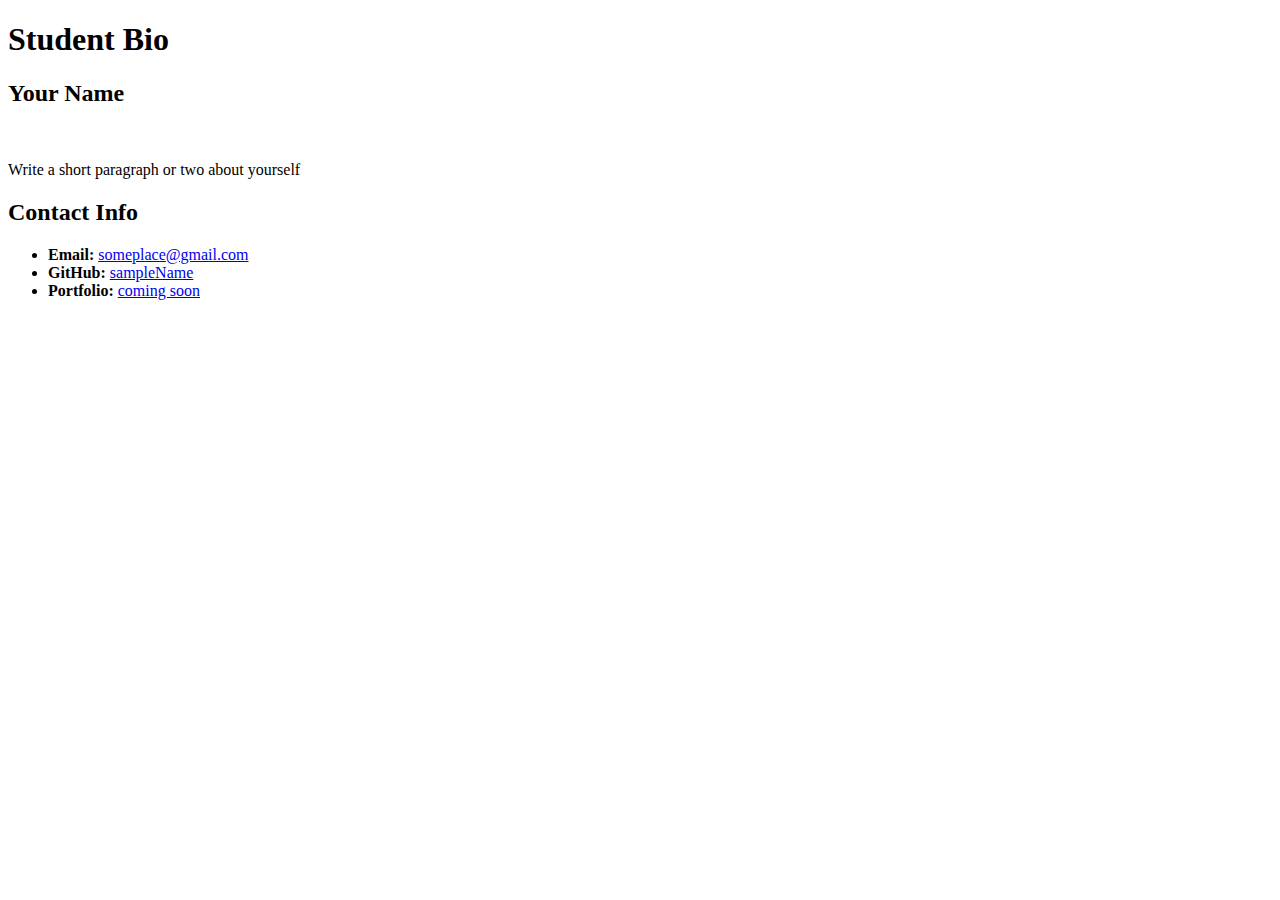
<file: 02-Attributes/Unsolved/index.html>
<!DOCTYPE html>
<html lang="en-US">

  <head>
    <meta charset="UTF-8">
    <title>Student Bio With Attributes</title>
  </head>

  <body>
    <header>
      <h1 class="headers">Student Bio</h1>
    </header>

    <!-- Class attribute with name "section" -->
    <section class="section">
      <h2>Your Name</h2>
      <img value="image-1.jpg">
      <p>Write a short paragraph or two about yourself</p>
    </section>
    
    <!--Class attribute with name "section"-->
    <section class="section">
      <h2 class="headers">Contact Info</h2>
      <ul>
        <!--Anchor tags using href to link to external website-->
        <!--id attributes to provide unique identifier for element-->
        <li id="email"><strong>Email:</strong> <a href="#">someplace@gmail.com</a></li>
        <li id="github"><strong>GitHub:</strong> <a href="#">sampleName</a></li>
        <li id="portfolio"><strong>Portfolio:</strong> <a href="#">coming soon</a></li>
      </ul>
    </section>
  </body>

</html>
</file>
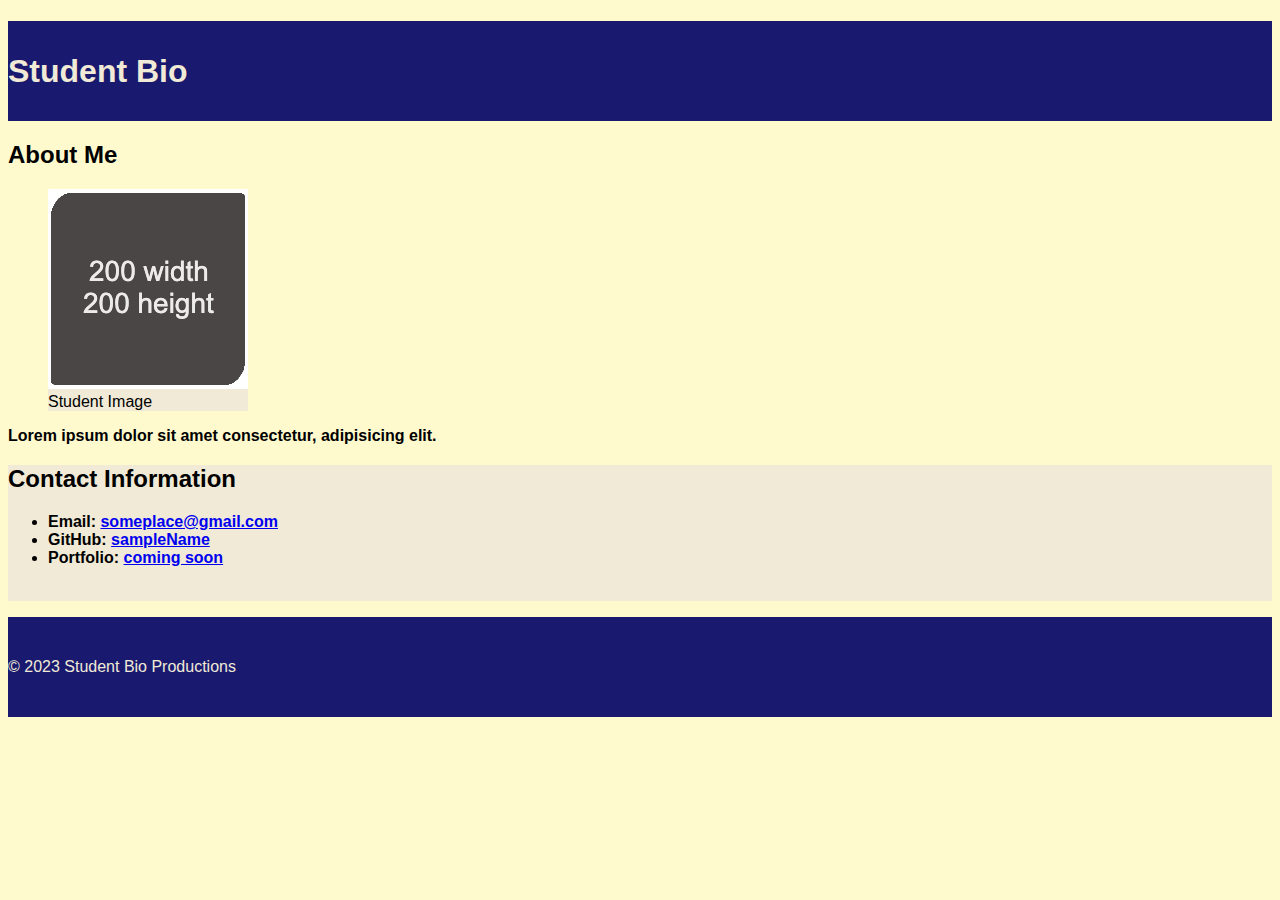
<file: 03-CSS-Selectors/Unsolved/index.html>
<!DOCTYPE html>
<html lang="en-US">
  <head>
    <meta charset="UTF-8">
    <meta name="viewport" content="width=device-width, initial-scale=1.0">
    <link rel="stylesheet" type="text/css" href="./assets/css/style.css">
    <title>CSS Selectors</title>
  </head>

  <body>
    <header>
      <h1>Student Bio</h1>
    </header>

    <main>
      <section>
        <h2>About Me</h2>
        <figure>
          <img src="./assets/images/image-1.jpg" alt="placeholder image with text reading 200 width 200 height"/>
          <figcaption>Student Image</figcaption>
        </figure>
        <p class="highlighted-text">Lorem ipsum dolor sit amet consectetur, adipisicing elit.</p>
      </section>

      <section id="contact-section">
        <h2>Contact Information</h2>
        <ul class="highlighted-text">
          <li>Email: <a href="#">someplace@gmail.com</a></li>
          <li>GitHub: <a href="#">sampleName</a></li>
          <li>Portfolio: <a href="#">coming soon</a></li>
        </ul>
        <br>
      </section>
    </main>

    <footer>
      <p>© 2023 Student Bio Productions</p>
    </footer>
  </body>

</html>
</file>
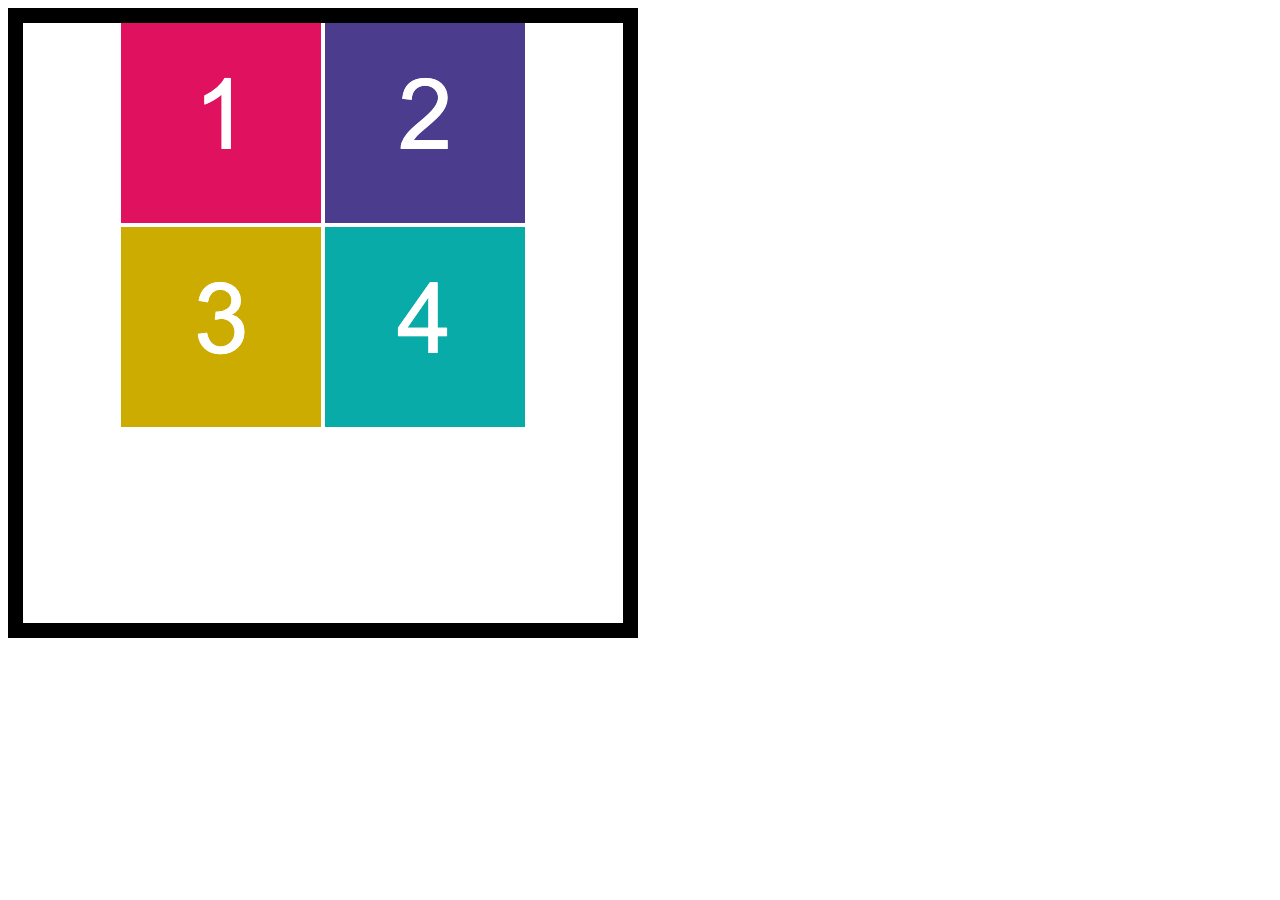
<file: 04-Box-Model/Unsolved/index.html>
<!DOCTYPE html>
<html lang="en-US">

  <head>
    <meta charset="UTF-8">
    <title>HTML Box Model</title>
    <link rel="stylesheet" type="text/css" href="./assets/css/style.css">
  </head>

  <body>
    <section>
      <img src="./assets/images/image-1.png" alt="box with number 1"/>
      <img src="./assets/images/image-2.png" alt="box with number 2"/>
      <img src="./assets/images/image-3.png" alt="box with number 3"/>
      <img src="./assets/images/image-4.png" alt="box with number 4"/>
    </section>
  </body>

</html>
</file>
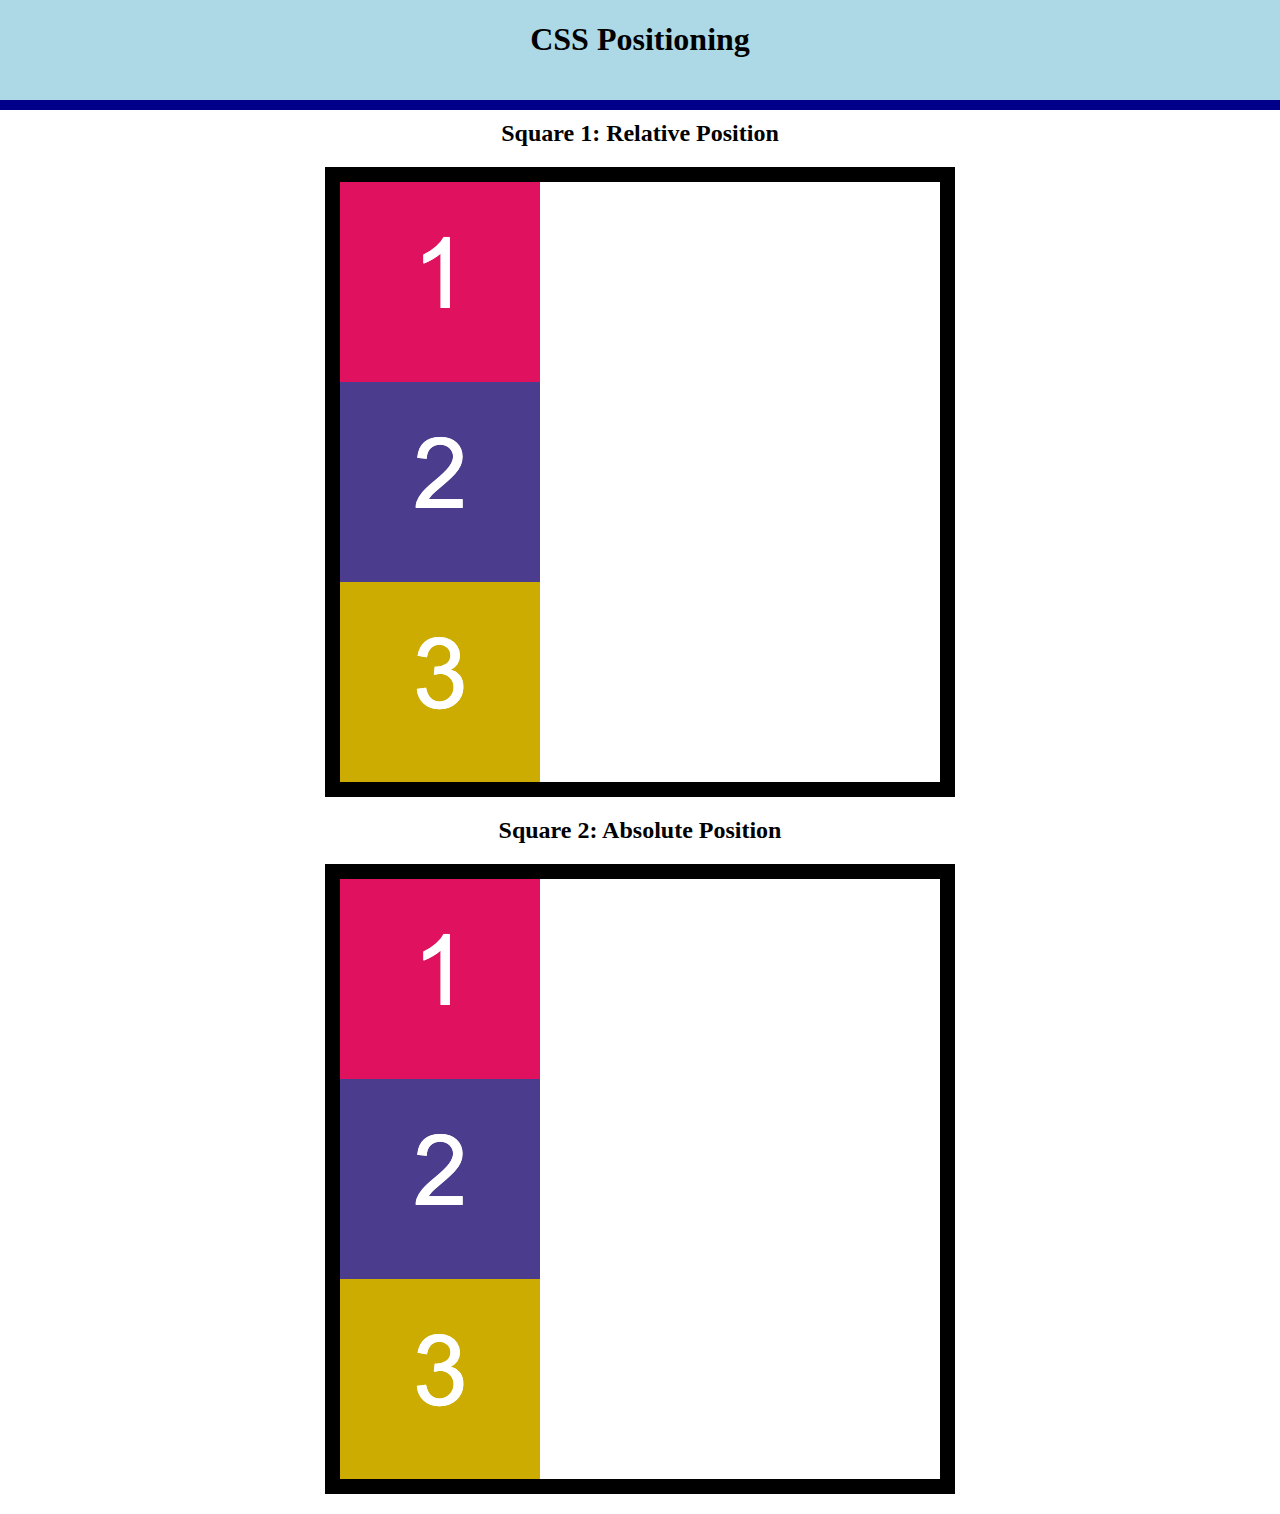
<file: 05-CSS-Positioning/Unsolved/index.html>
<!DOCTYPE html>
<html lang="en-US">

  <head>
    <meta charset="UTF-8">
    <title>CSS Positioning</title>
    <link rel="stylesheet" type="text/css" href="./assets/css/style.css">
  </head>

  <body>
    <header>
      <h1>CSS Positioning</h1>
    </header>

    <main>
      <section>
        <h2>Square 1: Relative Position</h2>
        <div class="container">
          <img src="./assets/images/image-1.png" alt="box with number 1"/>
          <img id="relative-box-2" src="./assets/images/image-2.png" alt="box with number 2"/>
          <img src="./assets/images/image-3.png" alt="box with number 3"/>
        </div>
      </section>

      <section>
        <h2>Square 2: Absolute Position</h2>
        <div class="container absolute-container">
          <img src="./assets/images/image-1.png" alt="box with number 1"/>
          <img id="absolute-box-2"src="./assets/images/image-2.png" alt="box with number 2"/>
          <img src="./assets/images/image-3.png" alt="box with number 3"/>
        </div>
      </section>
    </main>
  </body>

</html>
</file>
<file: 03-CSS-Selectors/Unsolved/assets/css/style.css>
/* TODO: Label selector type */
* {
    font-family: "Lucida Sans Unicode", "Lucida Grande", sans-serif;
  }

/* TODO: Label selector type */
body {
  background-color: lemonchiffon;
}

header,
footer {
  width: 100%;
  height: 100px;
  line-height: 100px;
  color: #f0ead6;
  background-color: #191970;
}

figure {
  width: 200px;
  background-color: #f0ead6;
}

/* TODO: Label selector type */
.highlighted-text {
  font-weight: bolder;
}

/* TODO: Label selector type */
#contact-section {
  background-color: #f0ead6;
}
</file>
<file: 04-Box-Model/Unsolved/assets/css/style.css>
section {
  width: 600px;
  height: 600px;
  text-align: center;
  border: 15px solid black;
}

img {
  width: 200px;
  height: 200px;
  background-color: lightblue;
  /* TODO: Add a margin property */
  /* TODO: Add a padding property */
  /* TODO: Add a border property */
}
</file>
<file: 05-CSS-Positioning/Unsolved/assets/css/style.css>
body {
  position: relative;
  margin: 0;
  padding: 0;
}

main {
  padding-top: 100px;
}

h1,
h2,
h3 {
  text-align: center;
}

img {
  display: block;
}

header {
  position: fixed;
  top: 0;
  z-index: 2;
  width: 100%;
  height: 100px;
  border-bottom: 10px solid darkblue;
  background-color: lightblue;
}

/* Square 1 and 2 */
.container {
  width: 600px;
  height: 600px;
  margin: 20px auto;
  border: 15px solid black;
}

/* Square 2 */
.absolute-container {
  position: relative;
}

/* Box 2 in Square 1 */
#relative-box-2 {
  /* TODO: Set the position so it is centered in Square 1 */
}

/* Box 2 in Square 2 */
#absolute-box-2 {
  /* TODO: Set the position so it is outside of the upper-right corner of Square 2 */
}
</file>
